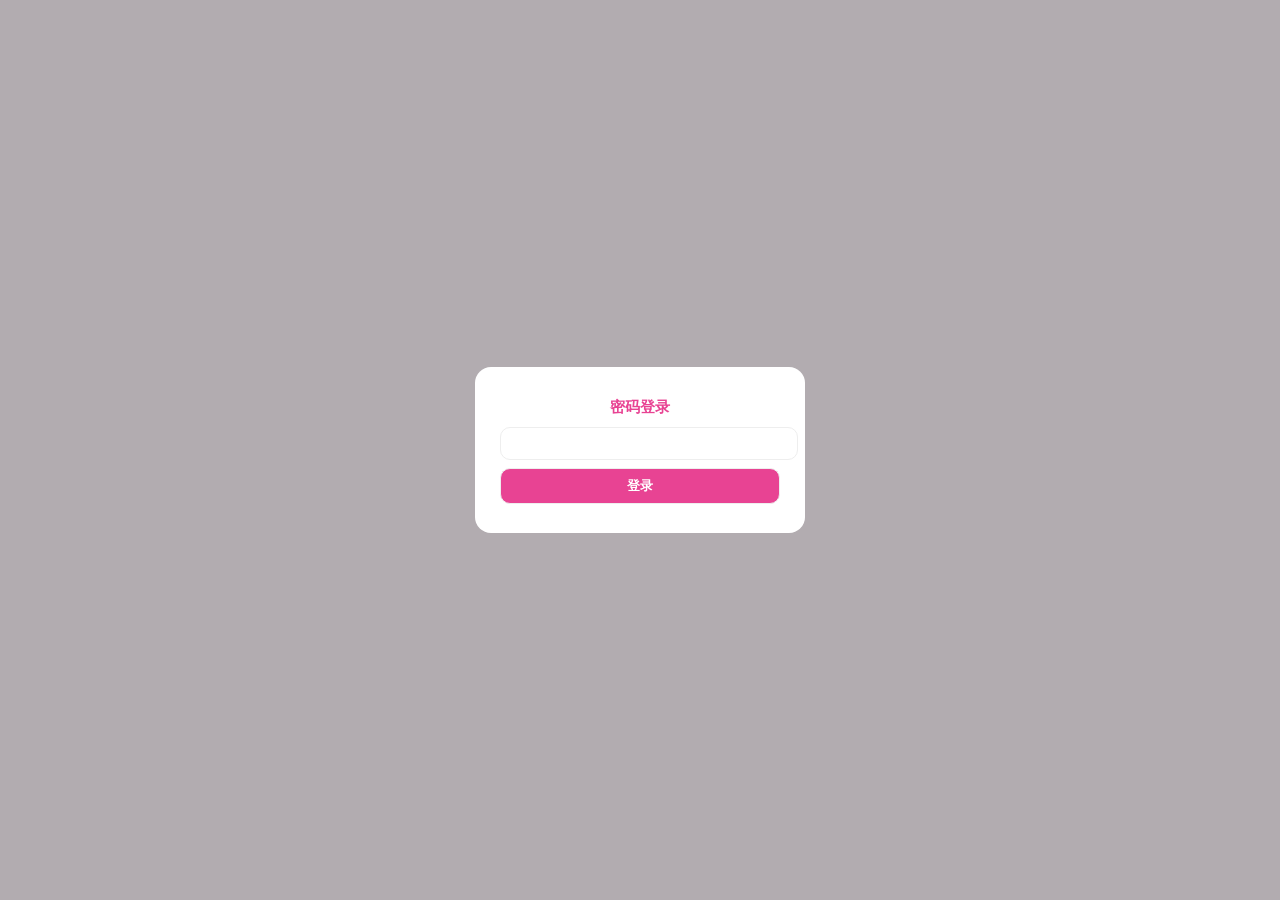
<file: index.html>
<!DOCTYPE html>
<html>
<head>
<meta charset="utf-8">
<meta name="viewport" content="width=device-width, initial-scale=1.0">
<title>共享管理系统</title>
<link rel="stylesheet" href="style.css">
</head>

<body>
  <div id="login" class="login">
    <div class="box">
      <h3>密码登录</h3>
      <input type="password" id="p">
      <button onclick="login()">登录</button>
    </div>
  </div>

  <div id="app" style="display:none">
    <div class="top">❤️ 相识第 <span id="day">0</span> 天</div>

    <div id="home" class="page show">
      <div class="menu">
        <button onclick="go('schedule')">📅 日程</button>
        <button onclick="go('items')">📦 在库</button>
        <button onclick="go('wait')">📥 待收货</button>
        <button onclick="go('preout')">🚛 出货预定</button>
        <button onclick="go('out')">📜 出货记录</button>
      </div>
    </div>

    <div id="schedule" class="page">
      <h3>📅 共享日程</h3>
      <input id="sc" placeholder="内容">
      <button onclick="addSc()">添加</button>
      <div id="sclist" class="list"></div>
      <button class="back" onclick="go('home')">返回</button>
    </div>

    <div id="items" class="page">
      <h3>📦 在库物品</h3>
      <input id="inname" placeholder="物品名">
      <input type="datetime-local" id="intime">
      <input id="inprice" placeholder="価格">
      <select id="incate">
        <option>微信</option>
        <option>QQ</option>
        <option>小红书</option>
        <option>メルカリ</option>
        <option>ジモティー</option>
      </select>
      <button onclick="addItem()">添加</button>
      <div id="itemlist" class="list"></div>
      <button class="back" onclick="go('home')">返回</button>
    </div>

    <div id="wait" class="page">
      <h3>📥 待收货</h3>
      <input id="wname" placeholder="物品名">
      <input type="datetime-local" id="wtime">
      <input id="waddr" placeholder="住所">
      <input id="wprice" placeholder="価格">
      <select id="wcate">
        <option>微信</option>
        <option>QQ</option>
        <option>小红书</option>
        <option>メルカリ</option>
        <option>ジモティー</option>
      </select>
      <button onclick="addWait()">添加待收货</button>
      <div id="wlist" class="list"></div>
      <button class="back" onclick="go('home')">返回</button>
    </div>

    <div id="preout" class="page">
      <h3>🚛 出货预定</h3>
      <input id="pname" placeholder="物品名">
      <input type="datetime-local" id="ptime">
      <input id="paddr" placeholder="住所">
      <input id="pprice" placeholder="価格">
      <input id="premark" placeholder="備考">
      <button onclick="addPreOut()">添加预定</button>
      <div id="plist" class="list"></div>
      <button class="back" onclick="go('home')">返回</button>
    </div>

    <div id="out" class="page">
      <h3>📜 出货记录</h3>
      <div id="outlist" class="list"></div>
      <button class="back" onclick="go('home')">返回</button>
    </div>
  </div>

<script src="app.js"></script>
</body>
</html>
</file>
<file: style.css>
body{font-family:Arial;background:#fff6fc;margin:0;padding:10px;max-width:600px;margin:0 auto;font-size:13px;color:#444}
.login{position:fixed;inset:0;background:#0000004d;display:flex;align-items:center;justify-content:center;z-index:999}
.box{background:#fff;padding:25px;border-radius:16px;width:280px;text-align:center}
input,select,button{width:100%;margin:4px 0;padding:8px;border-radius:10px;border:1px solid #eee;outline:none}
button{background:#e84393;color:#fff;font-weight:bold;cursor:pointer}
.back{background:#f0f0f0;color:#666}
.top{background:#fce4ec;color:#e84393;padding:10px;border-radius:12px;text-align:center;margin-bottom:10px}
.page{display:none}
.show{display:block}
.menu{display:grid;grid-template-columns:1fr 1fr;gap:8px}
.list{margin-top:10px;max-height:350px;overflow-y:auto}
.item{background:#fff;padding:10px;border-radius:10px;margin:5px 0}
.opt{display:flex;gap:5px;margin-top:5px}
.opt button{padding:6px;font-size:12px}
h3{color:#e84393;margin:5px 0}
</file>
<file: share-schedule/style.css>
body{font-family:Arial;background:#fff6fc;margin:0;padding:10px;max-width:600px;margin:0 auto;font-size:13px;color:#444}
.login{position:fixed;inset:0;background:#0000004d;display:flex;align-items:center;justify-content:center;z-index:999}
.box{background:#fff;padding:25px;border-radius:16px;width:280px;text-align:center}
input,select,button{width:100%;margin:4px 0;padding:8px;border-radius:10px;border:1px solid #eee;outline:none}
button{background:#e84393;color:#fff;font-weight:bold;cursor:pointer}
.back{background:#f0f0f0;color:#666}
.top{background:#fce4ec;color:#e84393;padding:10px;border-radius:12px;text-align:center;margin-bottom:10px}
.page{display:none}
.show{display:block}
.menu{display:grid;grid-template-columns:1fr 1fr;gap:8px}
.list{margin-top:10px;max-height:350px;overflow-y:auto}
.item{background:#fff;padding:10px;border-radius:10px;margin:5px 0}
.opt{display:flex;gap:5px;margin-top:5px}
.opt button{padding:6px;font-size:12px}
h3{color:#e84393;margin:5px 0}
</file>
